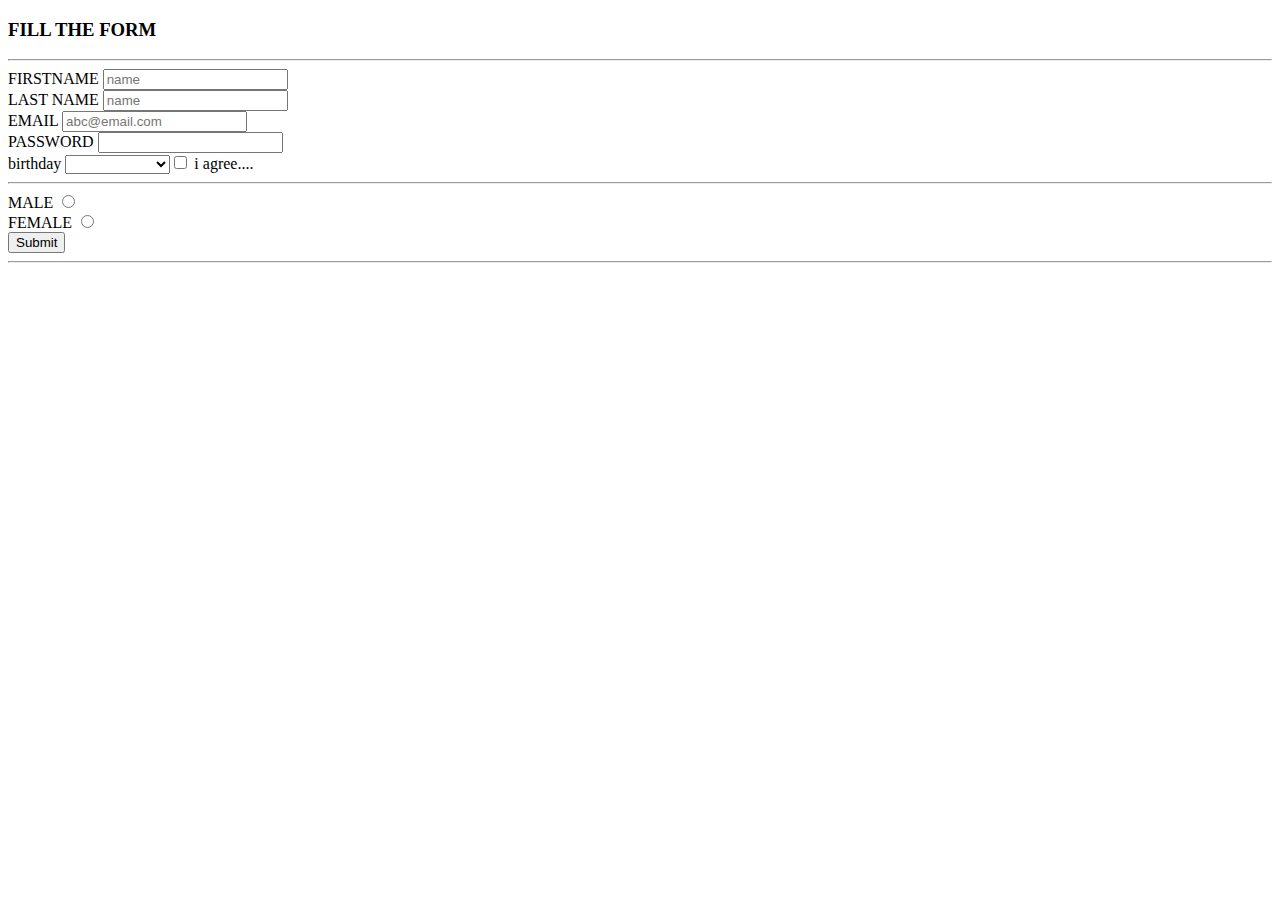
<file: form html.html>
<!DOCTYPE html>
<html>
 <head>
<title>WELCOME</title>
</head>
<body>
<h3> FILL THE FORM</h3><hr>

<div id= "reg form" >
 <form action="learn%20html.html" > <label for="first_name">FIRSTNAME</label>
<input type="text" name="first_name" placeholder="name" required><br>
 <label for="last_name">LAST NAME</label>
<input type="text" name="last_name" placeholder="name" required><br>
<label for="mail">EMAIL</label>
<input type="email" name="mail" placeholder="abc@email.com" required><br><label for="password">PASSWORD</label>
<input type="password" name="Password" ><br>
<label for="month">birthday</label>
<select name="month">
<option value="0"></option>
<option value="jan">JANUARY</option>
<option value="feb">FEBUARY</option>
<option value="march">MARCH</option>
<option value="april">APRIL</option>
<option value="may">MAY</option>
<option value="june">JUNE</option>
<option value="july">JULY</option>
<option value="august">AUGUST </option>
<option value="sept">SEPTEMBER</option>
<option value="oct">OCTOMBER</option>
<option value="nov">NOVEMBER</option>
<option value="dec">DECEMBER</option><hr>
<div>
<label for="checkbox">check</lable>
<input type="checkbox"> i agree....  <hr>


</div>


</select>








<label for="gender male">MALE</label>
<input type="radio" name="gender name" value="my choice"><br>
<label for="gender female">FEMALE</label>
<input type="radio" name="gender name" value="my choice"><br>
<input type="submit" >
<hr>
</form>
</div>




</body></html>
</file>
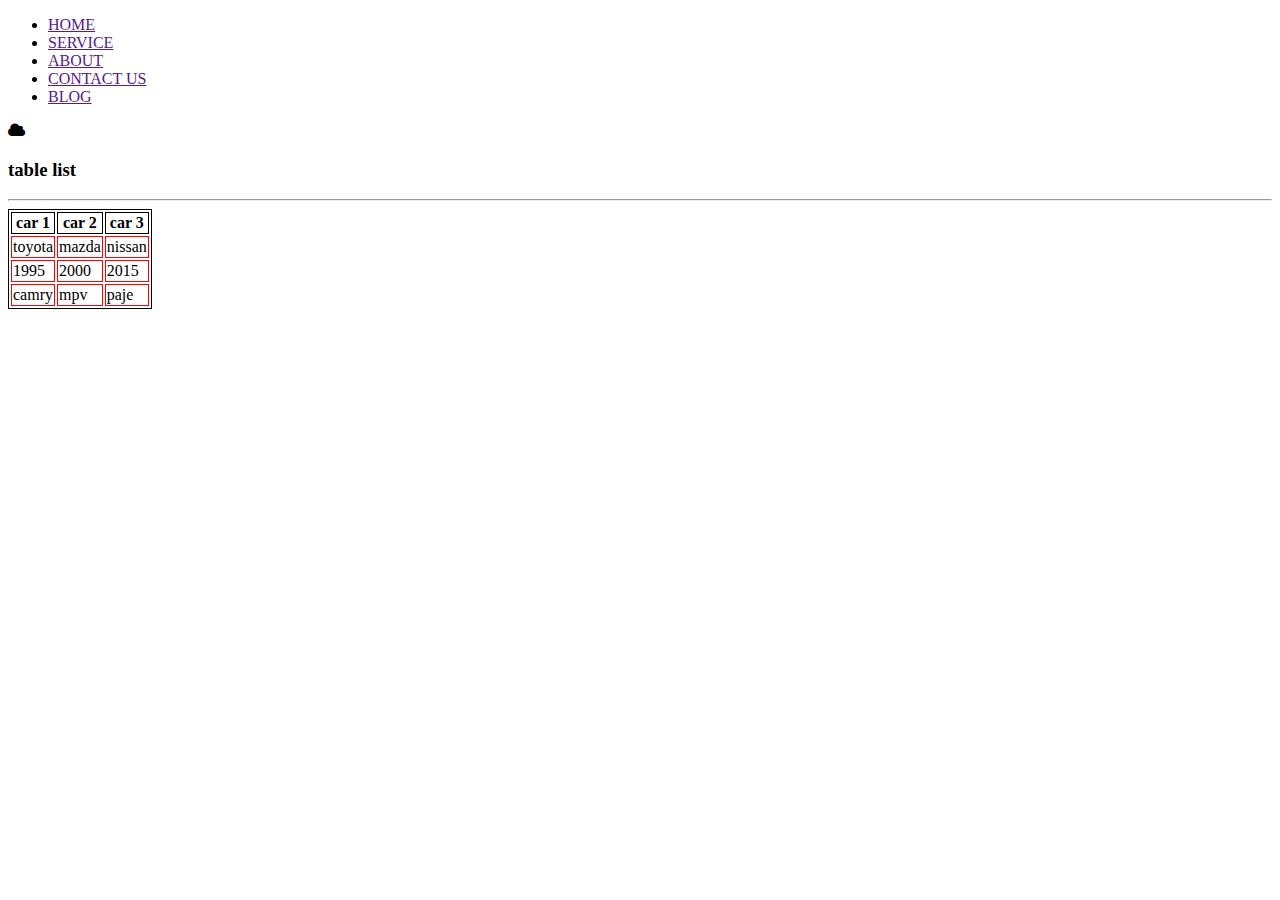
<file: last html.html>
<!DOCTYPE html>
<html>
 <header>
    <link rel="stylesheet" href="https://cdnjs.cloudflare.com/ajax/libs/font-awesome/4.7.0/css/font-awesome.min.css">
<title>WELCOME</title>
</head>
<ul>
    <li><a href="">HOME</a></li>
    <li><a href="">SERVICE</a></li>
    <li><a href="">ABOUT</a></li>
    <li><a href="">CONTACT US</a></li>
    <li><a href="">BLOG</a></li>
    </ul>
<body>
    <i class="fa fa-cloud" ></i>
<h3> table list</h3><hr>
<style type="text/css">
table{
border: 1px solid black;
}
td{
border: 1px solid red;
}
th{
border: 1px solid black;
}


</style>
<table>


<thead>
<th> car 1  </th>
<th> car 2</th>
<th> car 3</th>
</thead>
<tr>
<td>toyota</td>
<td>mazda</td>
<td>nissan</td>
</tr>
<tr>
<td>1995</td>
<td>2000</td>
<td>2015</td>
</tr>
<tr>
<td>camry</td>
<td>mpv</td>
<td>paje</td>
</tr>



</table>





</body></html>
</file>
